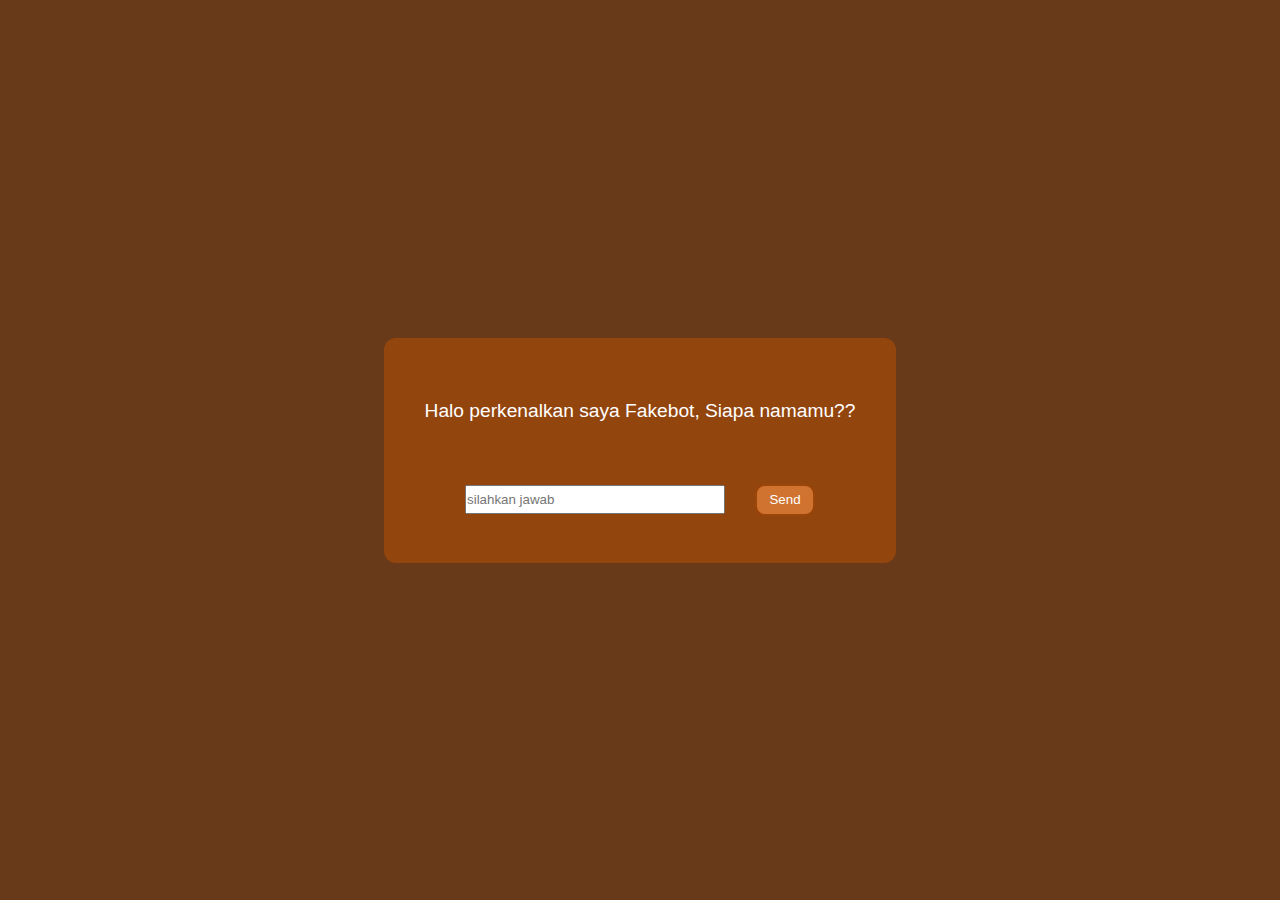
<file: index.html>
<!DOCTYPE html>
<html lang="en">
<head>
    <meta charset="UTF-8">
    <meta name="viewport" content="width=device-width, initial-scale=1.0">
    <link href="index.css" rel="stylesheet"/>
    <title>Fakebot</title>
</head>
<body>
     <div class="div-content">
        <div class="div-container">
           <div class="div-question" id="pertanyaan"></div>
           <div class='div-answer'>
            <input class="input-answer" placeholder="silahkan jawab" id="jawaban"/>
            <button class="button-answer" onclick="botstart()">Send</button>
           </div>
        </div>
        <script src="java.js"></script>
     </div>
</body>
</html>
</file>
<file: index.css>
*,

html , body  {
  padding: 0;
  margin: 0;
}

.div-content {
    background-color: rgb(105, 58, 25);
    height: 100vh;
    display: flex;
    justify-content: center;
    align-items: center;
}

.div-container {
      background-color: rgb(147, 69, 14);
      height: 25%;
      width: 40%;
      border-radius: 12px;
      display: flex;
      flex-direction: column;

}

.div-question {
  display: flex;
  justify-content: center;
  align-items: center;
  height: 65%;
  font-size: larger;
  color: white;
  font-family: Arial, Helvetica, sans-serif;
  font-weight: 500;
}

.div-answer {
  display: flex;
  justify-content: center;
  align-items: center;
  gap: 30px;
}

.input-answer {
  height: 25px;
  width: 50%;
}

.button-answer {
   height: 32px;
   width: 60px;
   border: rgb(156, 70, 9) 2px solid;
   color: white;
   background-color: rgb(208, 115, 48);
   border-radius: 10px;
}
</file>
